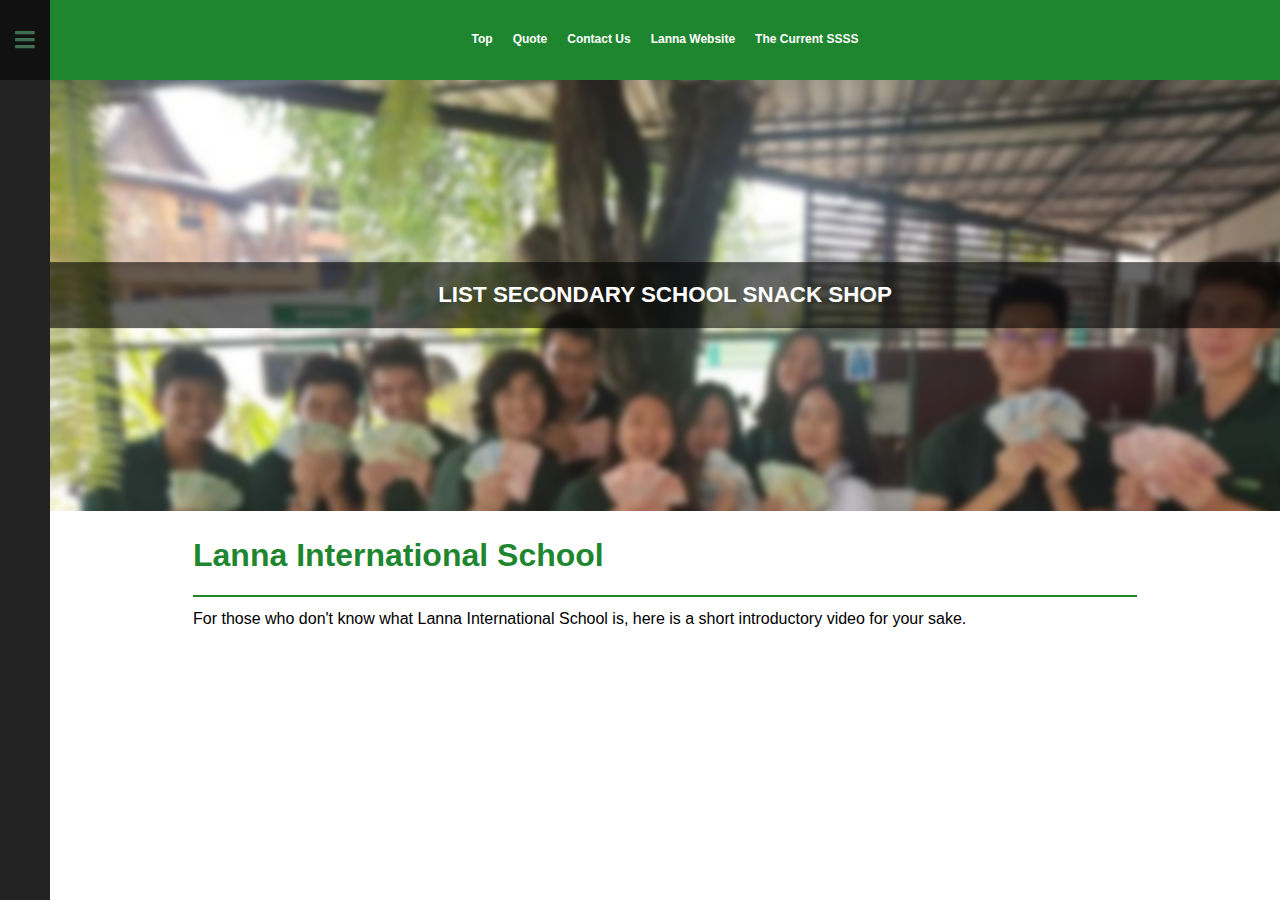
<file: index.html>
<!DOCTYPE html>
<html lang="en-US">
    <head><link rel="stylesheet" href="normalize.css">
        <meta charset="UTF-8">
        <meta name="viewport" content="width=device-width, initial-scale=1.0">
        <link rel="stylesheet" type="text/css" href="index.css">
    </head>
    <body id="home" class="open-left">
        <div id="offcanvas-left" class="hide">
            <ul>
                <li><a href="#top" >Top </a></li>
                <li><a href="#quote" >Quote </a></li>
                <li><a href="#contact" >Contact Us </a></li>
                <li><a href="https://www.lannaist.ac.th/" >Lanna Website </a></li>
                <li><a href="current.html" >The Current SSSS </a></li>
            </ul>
        </div>
        <div class="togglebar">
            <!-- adds the class of hide to .offcanvas.left -->
            <div class="toggle" onclick="toggleLeft()">
                <i class="fa fa-bars"></i>
            </div>
        </div>
        <div class="center">
            <header>
                <nav>
                    <ul>
                        <li><a href="#top" >Top </a></li>
                        <li><a href="#quote" >Quote </a></li>
                        <li><a href="#contact" >Contact Us </a></li>
                        <li><a href="https://www.lannaist.ac.th/" >Lanna Website </a></li>
                        <li><a href="current.html" >The Current SSSS </a></li>
                    </ul>
                </nav>
            </header>
            <section>
                <main id="top">
                    <article>
                        <figure class="hero">
                            <img src="images/background.jpg" alt="Kids holding money."/>
                            <figcaption>
                                <h1>LIST Secondary School Snack Shop</h1>
                            </figcaption>
                        </figure>
                        <h2 style="font-size: 2em">Lanna International School</h2>
                        <hr>

                        <p>For those who don't know what Lanna International School is, here is a short introductory video for your sake.</p>

                        <iframe width="560" height="315" src="https://www.youtube.com/embed/hPlQThozZbE" frameborder="0" allow="accelerometer; autoplay; encrypted-media; gyroscope; picture-in-picture" allowfullscreen></iframe>

                        <h2 style="font-size: 2em">Who is the SSSS?</h2>
                        <hr>
                        <p>
                            <b>The Secondary School Snack Shop (SSSS)</b> is the primary source of food for students and teachers at Lanna International School's Secondary campus. With the <i>Year 10 Enterprise class</i> and the help of <em>Mr.Nathan</em>, they work to run the snack shop full of delicious snacks. <strong> For a whle year</strong> they run it themselves.
                        </p>
                        <p>
                            During <strong>break</strong> and <strong>lunch</strong> time <q>the Year 10's</q> sell bakery items, packaged snacks and drinks from the stall in the lunch room. Prices can range anywhere from 10-30 baht.
                        </p>
                        <hr style="width: 820px; color:greenyellow;">
                        <blockquote cite="http://twitter.com" id="quote">
                            <em>"One cannot think well, love well, sleep well, if one has not dined well." - Virginia Woolf</em>
                        </blockquote>
                        <hr style="width: 820px; color: greenyellow;">
                        <p>
                            The following consists of some of the items you might be able to find at the establishment.
                        </p>
                        <!-- Tables-->
                        <table class="styled">
                            <colgroup>
                                <col style="background-color: #59ce8a;" span="3">
                            </colgroup>
                            <thead>
                                <tr>
                                    <th>Food</th>
                                    <th>Price</th>
                                    <th>Ingredients</th>
                                </tr>
                            </thead>
                            <tbody>
                                <tr>
                                    <td>Pizza</td>
                                    <td>25</td>
                                    <td>Pizza dough, the finest tomatoes, ground pork and delectable mozzerella cheese</td>
                                </tr>
                                <tr>
                                    <td>Choclate Croissants</td>
                                    <td>20</td>
                                    <td>Dark choclate, the freshest eggs making the croissant dough and a drizzle of even more chocolate on top</td>
                                </tr>
                                <tr>
                                    <td>Kha Gai</td>
                                    <td>10</td>
                                    <td>Spicy chicken flavour on a chicken stick snack</td>
                                </tr>
                                <tr>
                                    <td>Passion Fruit Juice</td>
                                    <td>20</td>
                                    <td>The liquid essence of passion in a bottle, with the flavour of sweet and sour</td>
                                </tr>
                            </tbody>
                        </table>
                    </article>
                </main>
                <h1 style= "margin-left:175px";> History of the SSSS</h1>
                <hr style= "width:1180px">
                        <div class="new">
                            <p> The SSSS all started in the year of 2018 when the new first class of the new <strong>Enterprise IGCSE</strong> subject was given the task of running the snack shop for the whole year. None knew they were going to do this but were excited of the future and they started to run teh business inherited by the old snack lady. </p>

                            <p>Throughout the year, the students went through multiple problems and walls getting in there way, but they always got past them. They had some bumps including having one of the glass doors on the cabinet break, having to clean the whole shop for the fear of being closed, and dealing with their own <i>useless</i> workers.</p>

                            <p>As they learned new skills in the enterprise class, they implemented them into the shop, further improving it month after month. Some chapters include <strong>finance, skills and business structures.</strong> Then at the end of the year, they split their profits and said goodbye to their business. The year went as so:</p>

                            <ol>
                                <li>Start of learning how to run the snack shop.</li>
                                <li>First couple months with good managers but lots of problems.</li>
                                <li>Start of the downward spiral they were going into.</li>
                                <li>December Break - Enthusiam in the workers lowers and tensions rise.</li>
                                <li>Further plummeting due to bad managers and everyone being tired.</li>
                                <li>Summer break comes and they are done with the hell that was running the business.</li>
                            </ol>

                            <p>Throughout the year, there were some people with valuable roles to the enteprrise and here is a list of them and their roles : </p>

                            <ul>
                                <li>Em Chu for being a great manager, helping with accounting and was there to fix any problem.</li>
                                <li>Stephen Yules for paying their supplier each morning and working the most shift out of everyone throghout the year while helping solve all their financial problems.</li>
                                <li>Nathan Juravaramit for ordering popcorn every week and coming to shift on time.</li>
                            </ul>
                            <p>There were also certain properties of peopel taht casued more work overall for others and created problems in the enterprise which included:</p>

                            <ul>
                                <li>Not coming to work on time</li>
                                <li>Not bothering to come at all</li>
                                <li>Being a bad manager/not doing their job</li>
                                <li>Creating internal problems or discourse with other workers</li>
                            </ul>
                            <p>Even with all these problems, the first year still managed to have a fairly successful year with money given to everyone.</p>
                        </div>
                    <br>
                <footer>
                    <section>
                        <table class="styled">
                            <tr id="contact">
                                <th colspan="2">Working Hours</th>
                            </tr>
                            <tr>
                                <td>Mon-Fri</td>
                                <td>11:05am-11:25am</td>
                            </tr>
                            <tr>
                                <td>Sat-Sun</td>
                                <td>Closed</td>
                            </tr>
                        </table>
                        <table class="styled">
                            <tr>
                                <th colspan="2">Contact Info</th>
                            </tr>
                            <tr>
                                <td>Cell:</td>
                                <td>We don't have a phone number :)</td>
                            </tr>
                            <tr>
                                <td>Email:</td>
                                <td>Anyone from year 10</td>
                            </tr>
                        </table>
                        <iframe src="https://www.google.com/maps/embed?pb=!1m14!1m8!1m3!1d15112.57455480895!2d98.960207!3d18.74712!3m2!1i1024!2i768!4f13.1!3m3!1m2!1s0x0%3A0x465831ff1645fcc2!2sLanna%20International%20School%20-%20Chiang%20Mai%2CThailand!5e0!3m2!1sen!2sth!4v1578632048483!5m2!1sen!2sth" width="400" height="200" frameborder="0" style="border:0;" allowfullscreen="" style="margin-top: 30px;"></iframe>
                    </section>
                    <section>
                        <form action="/action_page.php" id="contact">
                            <legend><b>Contact Us</b></legend>
                            <input type="text" name="fullname" placeholder="Full name">
                            <input type="text" name="email" placeholder="Email">
                            <textarea name="msg" placeholder="Write message here"></textarea>
                            <input type="submit" value="Submit">

                        </form>
                    </section>
                </footer>
            </section>          
        </div>
        <script type="text/javascript" src="index.js"></script>
    </body>
</html>
</file>
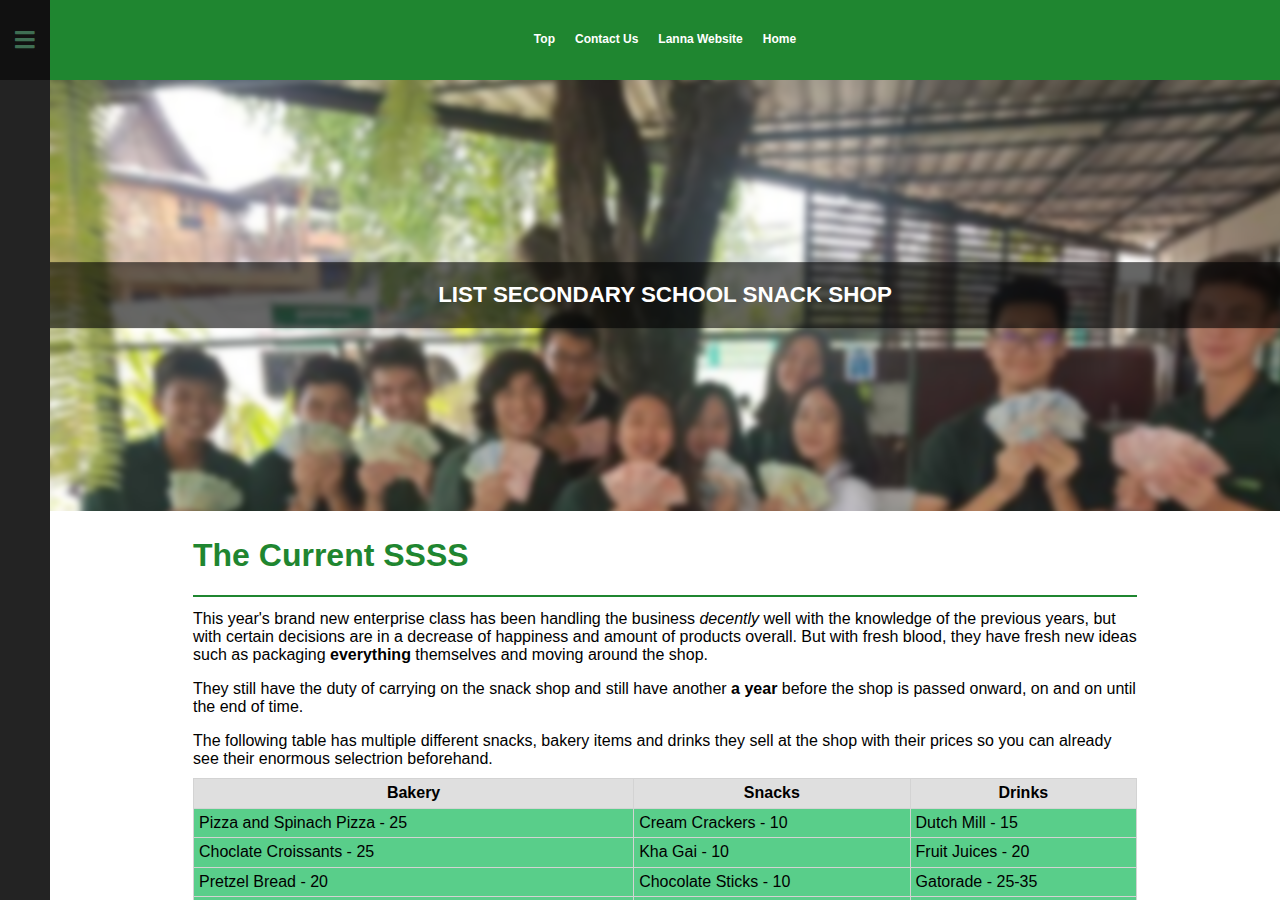
<file: current.html>
<!DOCTYPE html>
<html lang="en-US">
    <head><link rel="stylesheet" href="normalize.css">
        <meta charset="UTF-8">
        <meta name="viewport" content="width=device-width, initial-scale=1.0">
        <link rel="stylesheet" type="text/css" href="index.css">
    </head>
    <body id="home" class="open-left">
        <div id="offcanvas-left" class="hide">
            <ul>
                <li><a href="#top" >Top </a></li>
                <li><a href="index.html#contact" >Contact Us </a></li>
                <li><a href="https://www.lannaist.ac.th/" >Lanna Website </a></li>
                <li><a href="index.html" >Home </a></li>
            </ul>
        </div>
        <div class="togglebar">
            <div class="toggle" onclick="toggleLeft()">
                <i class="fa fa-bars"></i>
            </div>
        </div>
        <div class="center">
            <header>
                <nav>
                    <ul>
                        <li><a href="#top" >Top </a></li>
                        <li><a href="history.html#contact" >Contact Us </a></li>
                        <li><a href="https://www.lannaist.ac.th/" >Lanna Website </a></li>
                        <li><a href="index.html" >Home </a></li>
                    </ul>
                </nav>
            </header>
            <section>
                <main id="top">
                    <article>
                        <figure class="hero">
                            <img src="images/background.jpg" alt="Kids holding money."/>
                            <figcaption>
                                <h1>LIST Secondary School Snack Shop</h1>
                            </figcaption>
                        </figure>
                        <h2 style="font-size: 2em">The Current SSSS</h2>
                        <hr>
                        <p>
                            This year's brand new enterprise class has been handling the business <i>decently</i> well with the knowledge of the previous years, but with certain decisions are in a decrease of happiness and amount of products overall. But with fresh blood, they have fresh new ideas such as packaging <strong>everything</strong> themselves and moving around the shop.
                        </p>
                        <p>
                            They still have the duty of carrying on the snack shop and still have another <strong>a year</strong> before the shop is passed onward, on and on until the end of time.
                        </p>
                        <p>
                            The following table has multiple different snacks, bakery items and drinks they sell at the shop with their prices so you can already see their enormous selectrion beforehand.
                        </p>
                        <!-- Tables-->
                        <table class="styled">
                            <colgroup>
                                <col style="background-color: #59ce8a;" span="3">
                            </colgroup>
                            <thead>
                                <tr>
                                    <th>Bakery</th>
                                    <th>Snacks</th>
                                    <th>Drinks</th>
                                </tr>
                            </thead>
                            <tbody>
                                <tr>
                                    <td>Pizza and Spinach Pizza - 25</td>
                                    <td>Cream Crackers - 10</td>
                                    <td>Dutch Mill - 15</td>
                                </tr>
                                <tr>
                                    <td>Choclate Croissants - 25</td>
                                    <td>Kha Gai - 10</td>
                                    <td>Fruit Juices - 20</td>
                                </tr>
                                <tr>
                                    <td>Pretzel Bread - 20</td>
                                    <td>Chocolate Sticks - 10</td>
                                    <td>Gatorade - 25-35</td>
                                </tr>
                                <tr>
                                    <td>Ham and Cheese Sandwiches - 25</td>
                                    <td>Vegetable Sticks - 10</td>
                                    <td>Milk - 20</td>
                                </tr>
                                <tr>
                                    <td>Lasagna Bread - 25</td>
                                    <td>Corn Logs - 10</td>
                                    <td>Water - 10</td>
                                </tr>
                            </tbody>
                        </table>

                        <div class="row">
                            <div class="column" style="width:270px;" style="margin:10px;">
                              <img src="images/pretzel.jpg" alt="Pretzel Bread" >
                            </div>
                            <div class="column" style="width:270px;" style="margin:10px;">
                              <img src="images/criossant.jpg" alt="Choclate Croissant">
                            </div>
                            <div class="column" style="width:270px;" style="margin:10px;">
                              <img src="images/juice.jpg" alt="Appple Juice">
                            </div>
        <script type="text/javascript" src="index.js"></script>
    </body>
</html>
</file>
<file: index.css>
@import url(https://use.fontawesome.com/releases/v5.0.6/css/all.css);
#home {
    --first-color: #1f8630;
    --second-color: #3f6e53;    
    --light-gray: rgb(121, 121, 121);
}

#next {
    --first-color: rgb(23, 134, 57);
    --second-color: rgb(40, 109, 109);    
    --light-gray: rgb(104, 104, 104);
}
html,body {
    padding: 0;
    height: 100%;
    margin: 0px;
    overflow: hidden;
}
h1,h2,h3,h4,h5,h6 {
    margin-bottom: 0.2em;
    padding-bottom: 0.2em;
    color: var(--first-color);
}
p {
    margin-top: 5px;
    margin-bottom: 10px;
}
body {
    display: flex;
}
.wrap {
    left: 280px;
}
#offcanvas-left,
#offcanvas-right {
    flex: 0 0 280px;
    background-color: #111;
    color: white;
    transition-duration: .5s;
}
#offcanvas-left.hide {
    margin-left: -280px;
}
#offcanvas-right.hide {
    margin-right: -280px;
}
.togglebar {
    background-color: #232323;
    flex: 0 0;
    min-width: 50px;
    max-width: 5px;
}
.toggle i {
    height: 80px;
    font-size: 1.4em;
    width: 100%;
    color: var(--first-color);
    display: flex;   
    align-items: center;
    justify-content: center;
    background-color: #111;
}
.toggle i:hover {
    color: var(--second-color);
}
.center {
    display: flex;
    flex-direction: column;
    flex: 1 1 auto;
    min-width: 95%;
}
.center header {
    background-color: var(--first-color);
    color: white;
}
header {
    background-color: blueviolet;
    flex: 0 0 40px;
    color: white;
    
    /* justify-content: center; */
    padding: 20px;
}
header nav {
    background-color: transparent;
}
header nav ul {
    display: flex;
    justify-content: space-between;
    width: 100%;
}
header nav a {
    color: white;
    text-decoration: none;
    font-size: 12px;
}
.center header nav a:hover {
    text-decoration: underline
}
nav {
    background-color: #f0f0f0;
}
nav ul {
    padding: 0;
    margin: 0;
    display: flex;
    justify-content: space-around;

}
nav ul li{
    list-style-type: none;
    padding-left: 0;
    margin-left: 0;
    display: inline-flex;
    padding: 10px;
}
nav a {
    text-decoration: none;
}
nav a:hover {
    text-decoration: underline;
}

.center section {
    flex: 1 1 auto;
    overflow-y: auto;
}

header {
    display: flex;
    align-items: center;
    justify-content: center;
    font-weight: bold;
}

figure.hero {
    position: relative;
    height: 0;
    padding-left: 0;
    padding-bottom: 35%;
    overflow: hidden;
    margin: 0;
}
figure.hero img {
	-webkit-filter: blur(3px);
	filter: blur(3px);
    transform: scale(1.03);
}
figure.hero figcaption{
    position: absolute;
    font-style: normal;
    padding: 0;
    margin: 0;
    left: 0;
    top: 50%;
    color: white;
    
    transform: translateY(-50%);
    text-align: center;
    width: 100%;
    background-color: rgba(0,0,0,.6);
    padding: 20px 0;
}
figure.hero figcaption * {
    font-weight: bold;
    font-size: 1.4em;
    text-transform: uppercase;
    color: white;
    margin: 0;
    padding: 0;
}
#offcanvas-left ul,
#offcanvas-right ul {
    padding: 0
}
#offcanvas-left ul li,
#offcanvas-right ul li {
    color: white;
    list-style-type: none;
    padding-left: 0;
    margin-left: 0;
    padding: 10px; 
    border-bottom: 1px solid #222
    
}
#offcanvas-left a,
#offcanvas-right a {
    color: white;
    text-decoration: none;
}

#offcanvas-left li:hover a,
#offcanvas-right li:hover a {
    color: var(--first-color);
}


footer {
    display: grid;
    grid-template-columns: 10% 1fr 1fr 10%;
    grid-column-gap: 20px;
    background-color: var(--second-color);
    flex: 0 0 80px;
    flex-direction: row;
    padding: 40px 0px;
    /* min-height: 80px; */
}
footer section:first-child {
    grid-column: 2;
}
.no-style li {
    list-style-type: none;
}

.no-style ul {
    margin-top: 0;
    padding: 0;
}

.no-style b {
    margin-bottom: 0;
    padding: 0;
}
.no-style address {
    font-style: normal;
}
form {
    /* width: 100%; */
    background-color: white;
    padding: 20px;
    /* display: flex; */
    /* flex-direction: row; */
    border-radius: 5px;
    display: flex;
    flex-direction: column;
    /* max-width: 425px; */
    /* width: 100%; */
    /* padding: 20px 20px; */
}

form input, textarea {
    margin: 10px 0;
    border: 0;
    background-color: lightgray;
    border-radius: 5px;
    padding: 10px;
}

form input[type=submit] {
    /* width: 100%; */
    background-color: var(--first-color);
}

form textarea {
    min-height: 60px;
    max-height: 100px;
    resize: vertical;
}

main {
    min-height: 500px;
}
article {
    display: grid;
    grid-template-columns: 10% 1fr 10%;
    grid-column-gap: 20px;
    padding-bottom: 100px;
}

article > * {
    grid-column: 2;
    min-width: 0;
}

article > figure {
    grid-column: 1 / -1;
    margin-bottom: 20px;
}

article > aside {
    grid-column: 3;
    color: #666;
    font-size: 0.8em;
    padding-right: 20px;
}

article > blockquote {
    grid-column: 2 / -2;
    margin: 10px 0;
    color: rgb(0, 0, 0);
    font-size: 1.4em;
    line-height: 1.4em;
    border-top: 10px rgb(71, 182, 126);
    border-bottom: 10px rgb(71, 182, 126);
    padding-left: 20px;
    margin-left: -20px;
    text-align: center;
}

.new {
    margin-left: 180px;
    margin-right: 175px;
}

/* Table styles */

table.styled {
    width: 100%;
    border-collapse: collapse;
}
table.styled thead, table.styled th {
    background-color: #dfdfdf;
}
table.styled thead, table.styled th {
    text-align: center;
}
table.styled th, table.styled td {
    border: 1px solid lightgray;
    padding: 5px;
}
footer table.styled th {
    background: none;
    text-align: left;
}
footer table.styled th, footer table.styled td {
    border: 0;
}



p mark {
    background-color: var(--first-color);
    padding: 0 5px;
    color: white;
    font-weight: normal;
}
hr {
    background-color: var(--first-color);
    height: 2px;
    width: 100%;
    border: 0;
}
/* General styling */


img {
    width: 100%;
}

.line-numbers a {
    text-decoration: none;
    color: #000;
    padding-right: 1em;
}

code {
    background: #eee;
    padding: 2px 5px;
}

pre {
    background: #eee;
    padding: 10px 15px;
    overflow: auto;
}

pre > code {
    padding: 0;
}
.responsive-vid {
	position: relative;
	padding-bottom: 56.25%; /* 16:9 */
	padding-top: 25px;
	height: 0;
}
.responsive-vid iframe,
.responsive-vid video {
	position: absolute;
	top: 0;
	left: 0;
	width: 100%;
	height: 100%;
}
.column {
    float: left;
    width: 33.33%;
    padding:2px;
    margin:30px;
    border:6px black groove;
  }
  
  .row::after {
    content: "";
    clear: both;
    display: table;
  }
</file>
